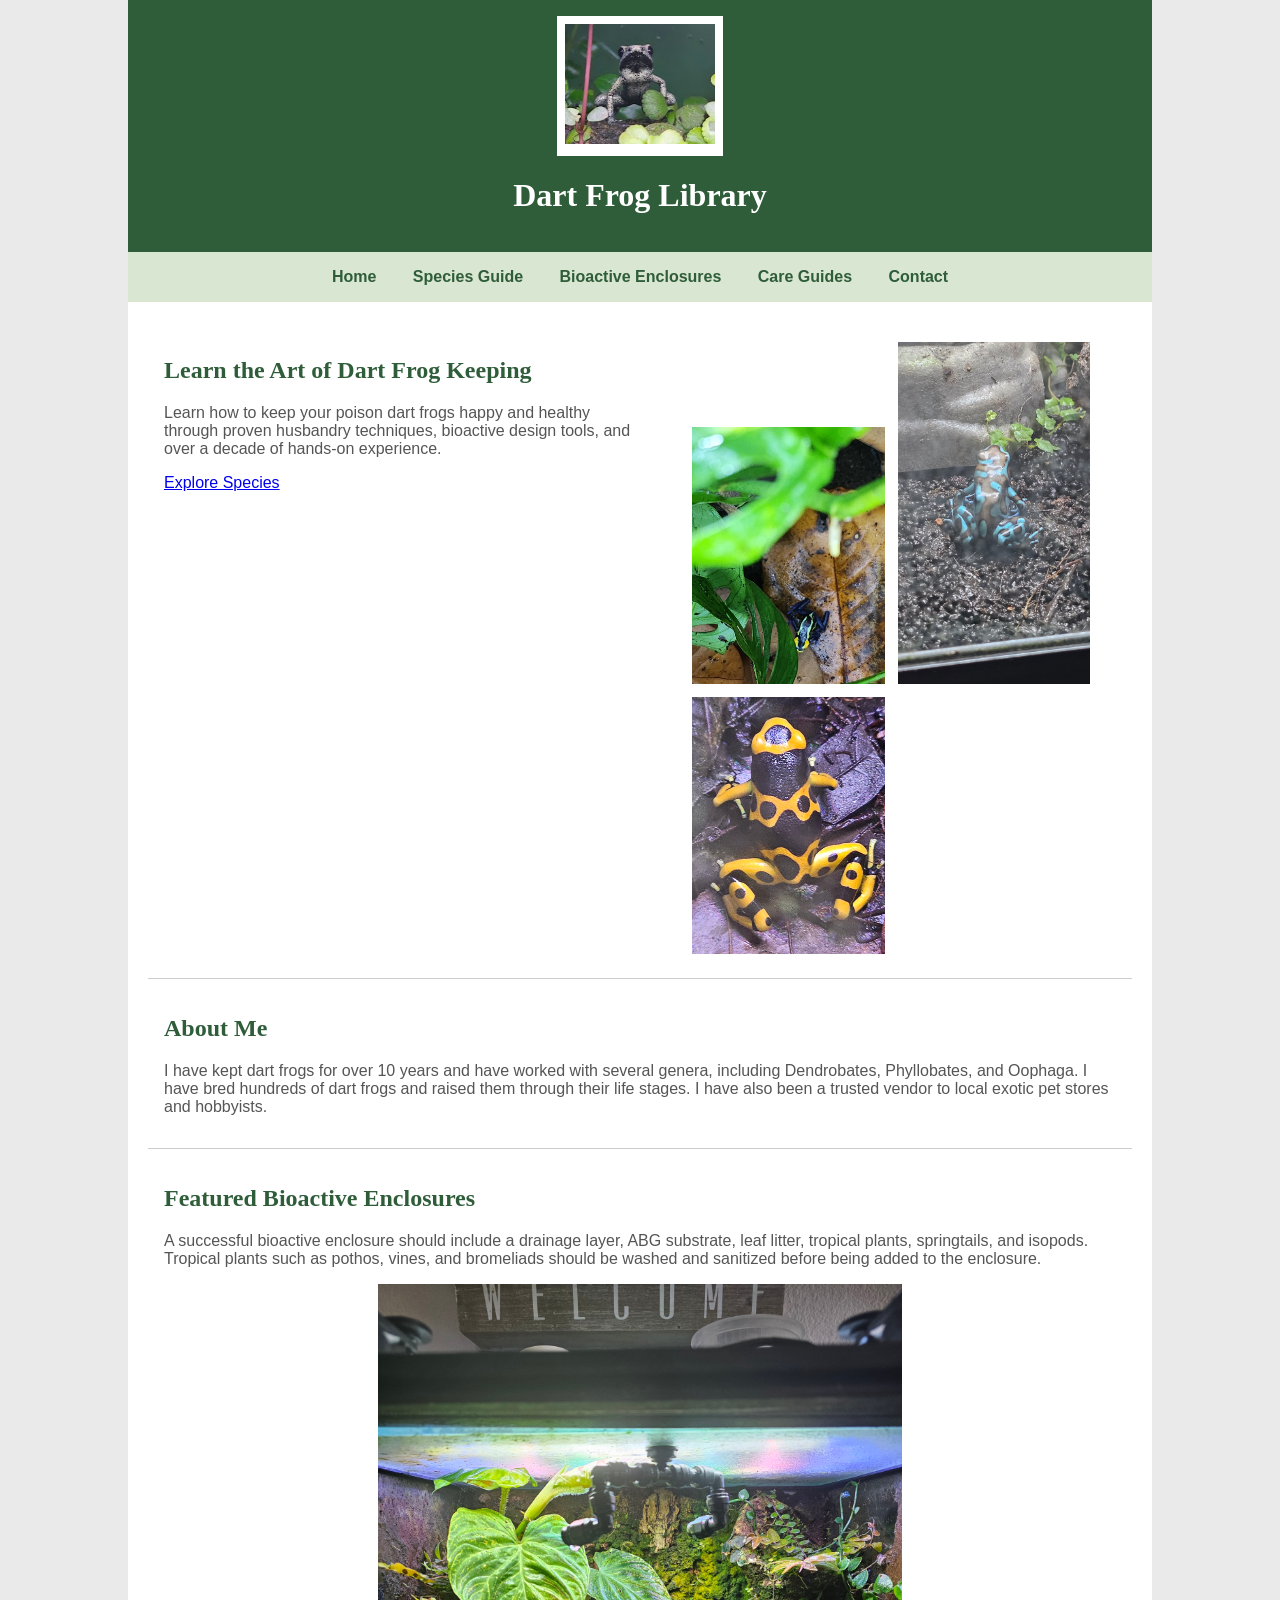
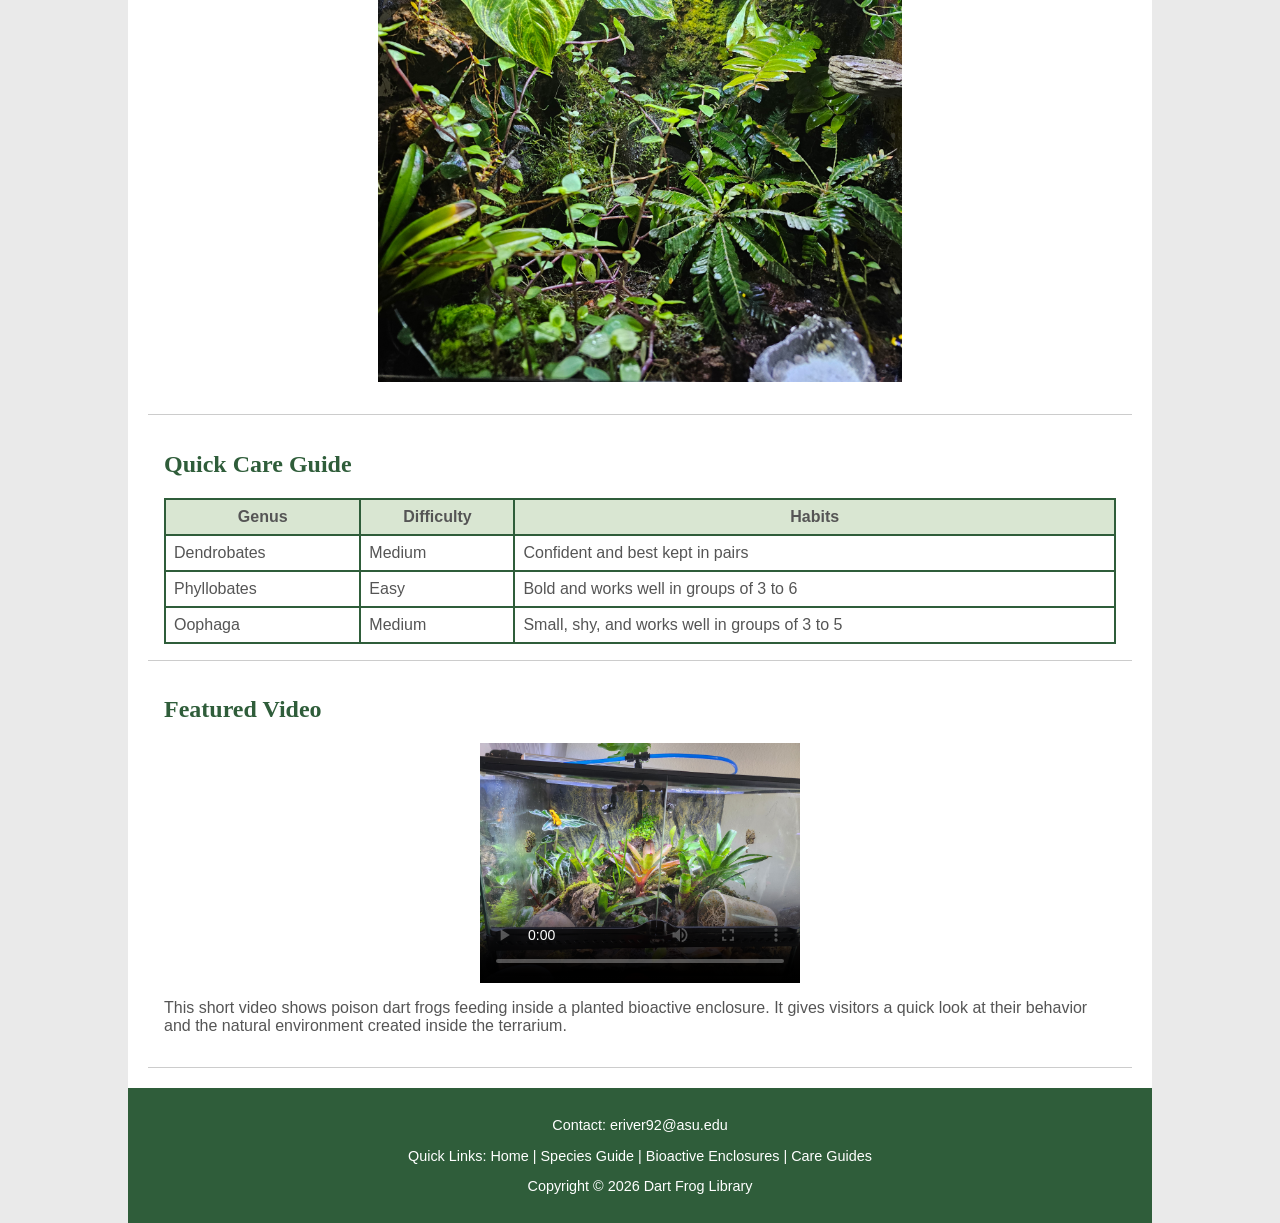
<file: index.html>
<!DOCTYPE html>
<html lang="en">

<head>
    <title>Dart Frog Library</title>
    <meta charset="utf-8">
    <meta name="description" content="Poison dart frog husbandry, bioactive enclosures, and care tips.">
    <meta name="keywords" content="dart frogs, poison dart frogs, bioactive enclosures, husbandry">
    <meta name="author" content="Emanuel Rivera">
    <link rel="stylesheet" href="dartfrog.css">
</head>

<body>
<div id="wrapper">

<header>
    <div id="logo">
    <img src="logo.jpg" alt="Dart Frog Library logo"></div>
    <h1>Dart Frog Library</h1>
</header>

<nav>
    <a href="index.html">Home</a>
    <a href="species.html">Species Guide</a>
    <a href="enclosures.html">Bioactive Enclosures</a>
    <a href="careguides.html">Care Guides</a>
    <a href="contact.html">Contact</a>
</nav>

<main>

    <section id="hero">
        <div class="herotext">
            <h2>Learn the Art of Dart Frog Keeping</h2>
            <p>
                Learn how to keep your poison dart frogs happy and healthy through proven
                husbandry techniques, bioactive design tools, and over a decade of
                hands-on experience.
            </p>
            <a href="species.html">Explore Species</a>
        </div>

        <div class="heroimages">
            <img src="frog1.jpg" alt="Poison dart frog in a bioactive enclosure">
            <img src="frog3.jpg" alt="Poison dart frog in a planted terrarium">
            <img src="frog4.jpg" alt="Poison dart frog in a natural enclosure">
        </div>
    </section>

    <section>
        <h2>About Me</h2>
        <p>
            I have kept dart frogs for over 10 years and have worked with several genera,
            including Dendrobates, Phyllobates, and Oophaga. I have bred hundreds of dart
            frogs and raised them through their life stages. I have also been a trusted
            vendor to local exotic pet stores and hobbyists.
        </p>
    </section>

    <section>
        <h2>Featured Bioactive Enclosures</h2>
        <p>
            A successful bioactive enclosure should include a drainage layer, ABG
            substrate, leaf litter, tropical plants, springtails, and isopods. Tropical
            plants such as pothos, vines, and bromeliads should be washed and sanitized
            before being added to the enclosure.
        </p>

        <img src="enclosure2.jpg" alt="Bioactive dart frog enclosure">
    </section>

    <section>
        <h2>Quick Care Guide</h2>

        <table>
            <tr>
                <th>Genus</th>
                <th>Difficulty</th>
                <th>Habits</th>
            </tr>
            <tr>
                <td>Dendrobates</td>
                <td>Medium</td>
                <td>Confident and best kept in pairs</td>
            </tr>
            <tr>
                <td>Phyllobates</td>
                <td>Easy</td>
                <td>Bold and works well in groups of 3 to 6</td>
            </tr>
            <tr>
                <td>Oophaga</td>
                <td>Medium</td>
                <td>Small, shy, and works well in groups of 3 to 5</td>
            </tr>
        </table>
    </section>

    <section>
        <h2>Featured Video</h2>

        <video controls="controls" width="320" height="240" poster="frogenclosure3.jpg">
            <source src="dartfrogvideo.mp4" type="video/mp4">
            Your browser does not support the video tag.
        </video>

        <p>
            This short video shows poison dart frogs feeding inside a planted bioactive
            enclosure. It gives visitors a quick look at their behavior and the natural
            environment created inside the terrarium.
        </p>
    </section>

</main>

<footer>
    <p>Contact: eriver92@asu.edu</p>
    <p>Quick Links: Home | Species Guide | Bioactive Enclosures | Care Guides</p>
    <p>Copyright &copy; 2026 Dart Frog Library</p>
</footer>

</div>
</body>

</html>
</file>
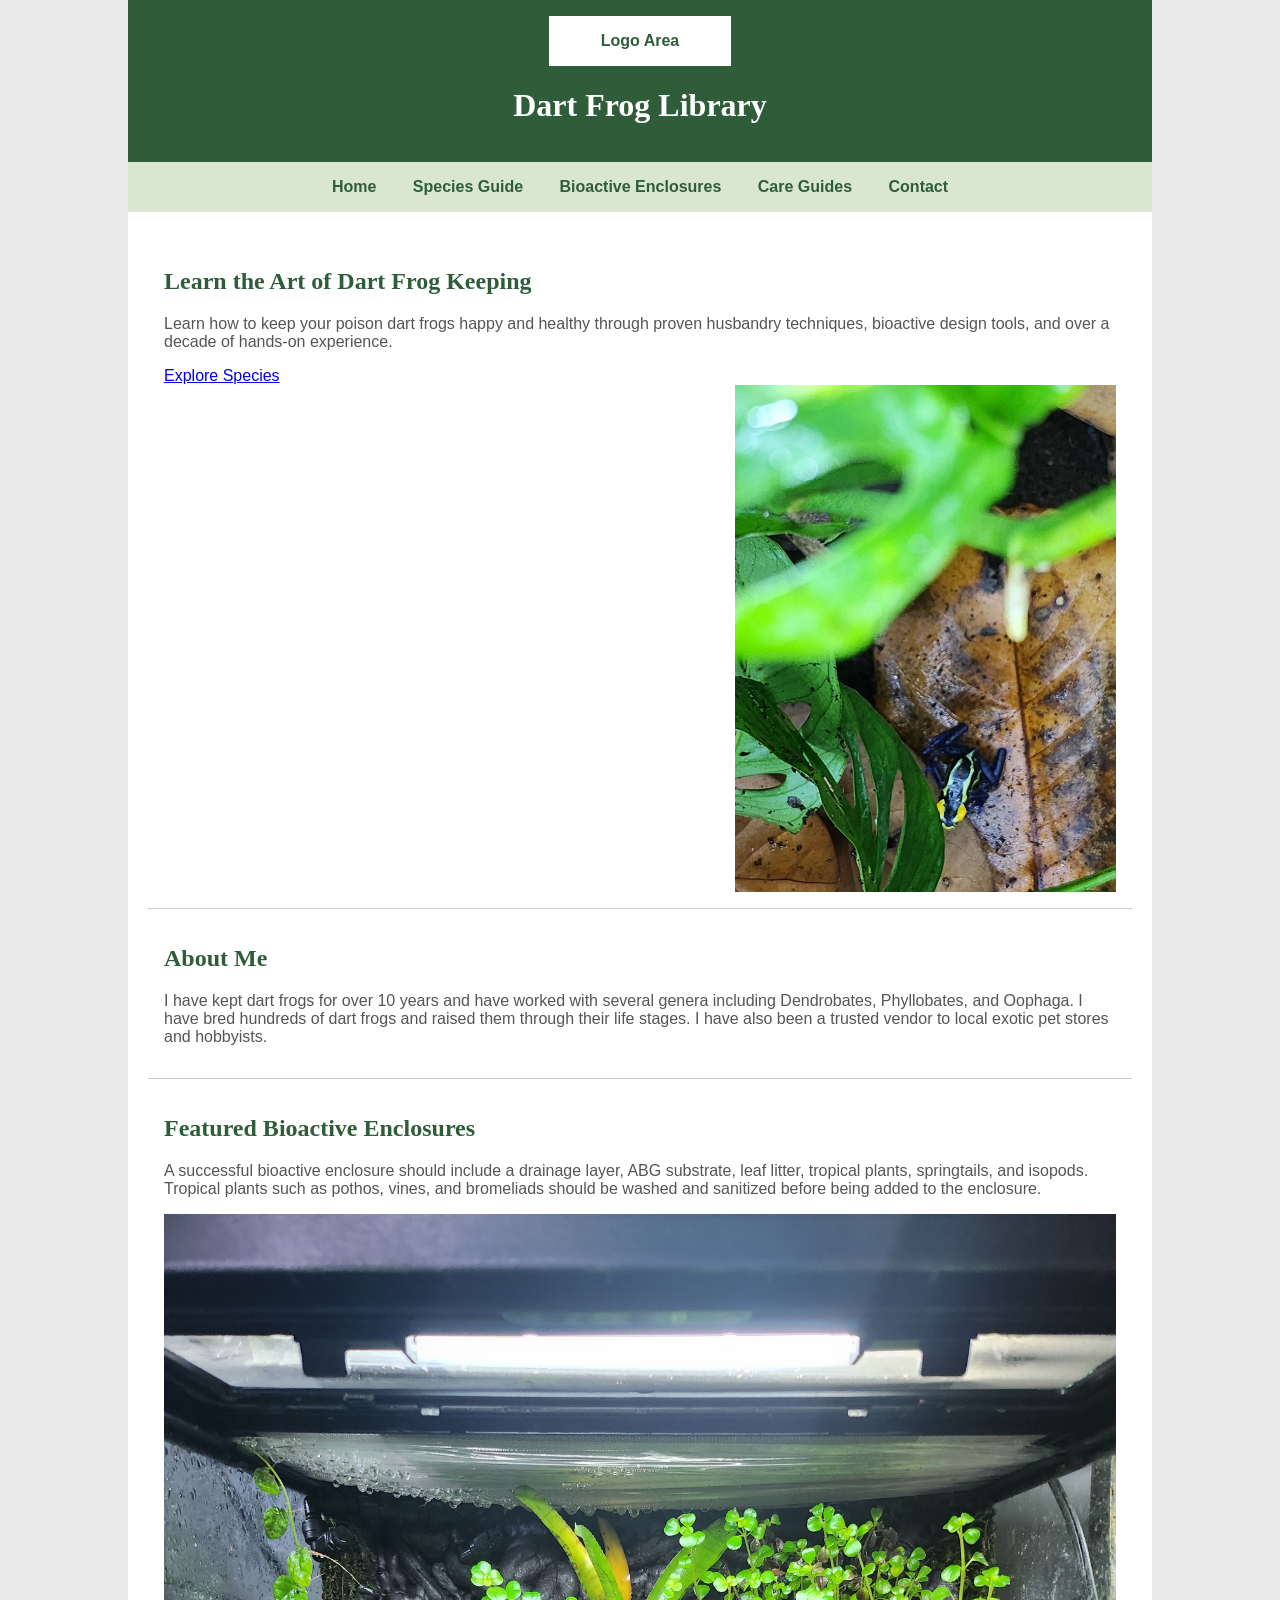
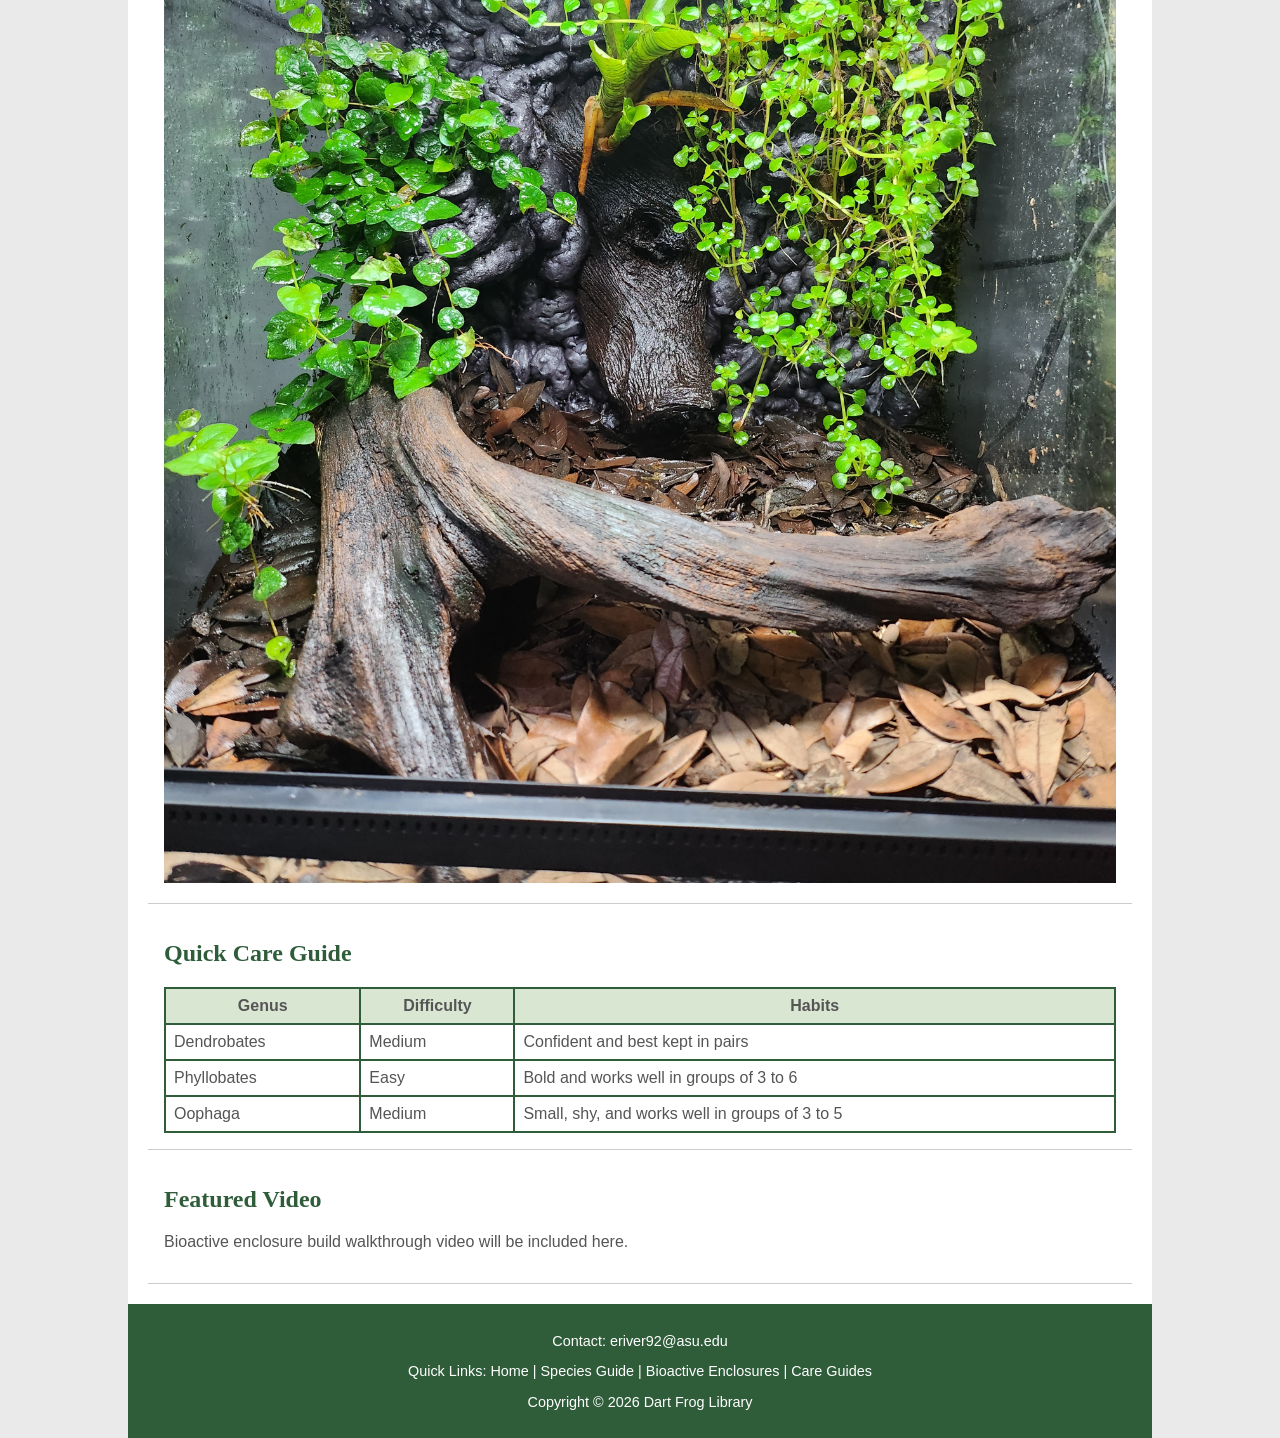
<file: eriver92 - Project Assignment - Project Update 1/index.html>
<!DOCTYPE html>
<html lang="en">

<head>
    <title>Dart Frog Library</title>
    <meta charset="utf-8">
    <meta name="description" content="Poison dart frog husbandry, bioactive enclosures, and care tips.">
    <meta name="keywords" content="dart frogs, poison dart frogs, bioactive enclosures, husbandry">
    <meta name="author" content="Emanuel Rivera">
    <link rel="stylesheet" href="dartfrog.css">
</head>

<body>
<div id="wrapper">

<header>
    <div id="logo">Logo Area</div>
    <h1>Dart Frog Library</h1>
</header>

<nav>
    <a href="index.html">Home</a>
    <a href="#">Species Guide</a>
    <a href="#">Bioactive Enclosures</a>
    <a href="#">Care Guides</a>
    <a href="#">Contact</a>
</nav>

<main>

    <section id="hero">
        <div>
            <h2>Learn the Art of Dart Frog Keeping</h2>
            <p>Learn how to keep your poison dart frogs happy and healthy through proven husbandry techniques, bioactive design tools, and over a decade of hands-on experience.</p>
            <a href="#">Explore Species</a>
        </div>

        <img src="frog1.jpg" alt="Poison dart frog in bioactive enclosure">
    </section>

    <section>
        <h2>About Me</h2>
        <p>I have kept dart frogs for over 10 years and have worked with several genera including Dendrobates, Phyllobates, and Oophaga. I have bred hundreds of dart frogs and raised them through their life stages. I have also been a trusted vendor to local exotic pet stores and hobbyists.</p>
    </section>

    <section>
        <h2>Featured Bioactive Enclosures</h2>
        <p>A successful bioactive enclosure should include a drainage layer, ABG substrate, leaf litter, tropical plants, springtails, and isopods. Tropical plants such as pothos, vines, and bromeliads should be washed and sanitized before being added to the enclosure.</p>
        <img src="enclosure.jpg" alt="Bioactive dart frog enclosure">
    </section>

    <section>
        <h2>Quick Care Guide</h2>

        <table>
            <tr>
                <th>Genus</th>
                <th>Difficulty</th>
                <th>Habits</th>
            </tr>
            <tr>
                <td>Dendrobates</td>
                <td>Medium</td>
                <td>Confident and best kept in pairs</td>
            </tr>
            <tr>
                <td>Phyllobates</td>
                <td>Easy</td>
                <td>Bold and works well in groups of 3 to 6</td>
            </tr>
            <tr>
                <td>Oophaga</td>
                <td>Medium</td>
                <td>Small, shy, and works well in groups of 3 to 5</td>
            </tr>
        </table>
    </section>

    <section>
        <h2>Featured Video</h2>
        <p>Bioactive enclosure build walkthrough video will be included here.</p>
    </section>

</main>

<footer>
    <p>Contact: eriver92@asu.edu</p>
    <p>Quick Links: Home | Species Guide | Bioactive Enclosures | Care Guides</p>
    <p>Copyright &copy; 2026 Dart Frog Library</p>
</footer>

</div>
</body>

</html>
</file>
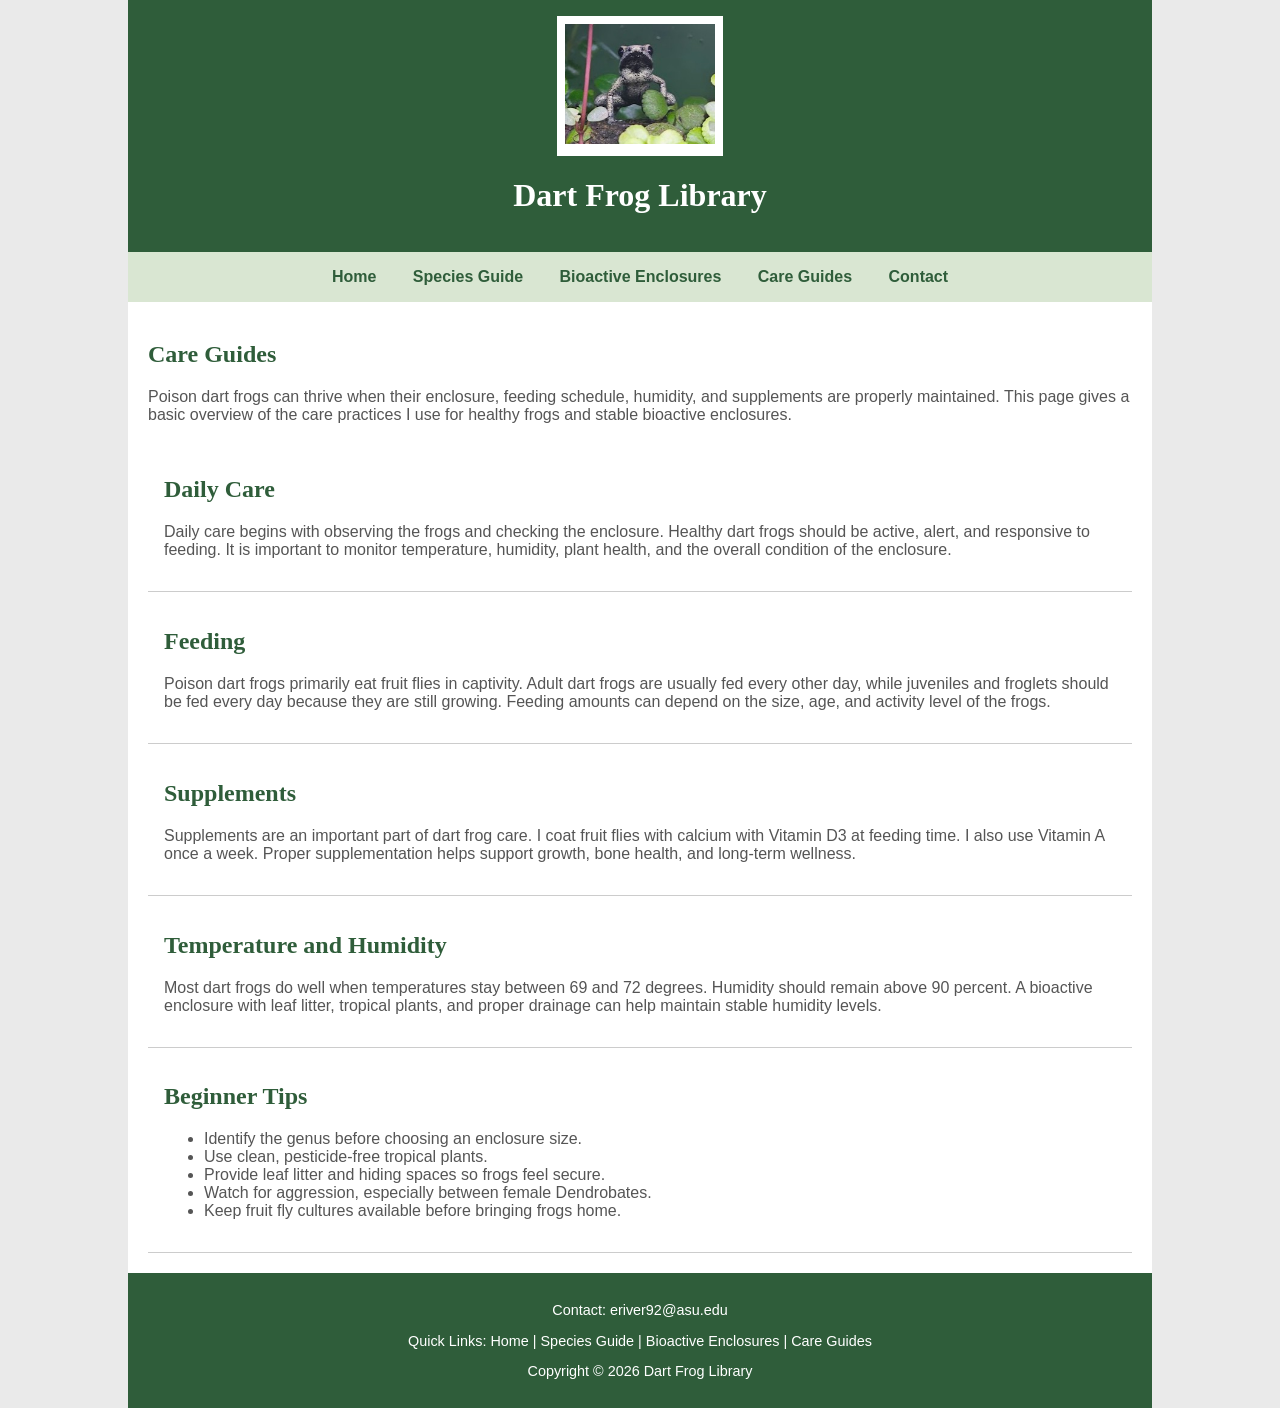
<file: careguides.html>
<!DOCTYPE html>
<html lang="en">

<head>
    <title>Dart Frog Library :: Care Guides</title>
    <meta charset="utf-8">
    <meta name="description" content="Basic poison dart frog care guide covering daily care, feeding, supplements, humidity, and beginner husbandry tips.">
    <meta name="keywords" content="dart frog care, dart frog feeding, fruit flies, humidity, supplements">
    <meta name="author" content="Emanuel Rivera">
    <link rel="stylesheet" href="dartfrog.css">
</head>

<body>
<div id="wrapper">

<header>
    <div id="logo">
        <img src="logo.jpg" alt="Dart Frog Library logo">
    </div>
    <h1>Dart Frog Library</h1>
</header>

<nav>
    <a href="index.html">Home</a>
    <a href="species.html">Species Guide</a>
    <a href="enclosures.html">Bioactive Enclosures</a>
    <a href="careguides.html">Care Guides</a>
    <a href="contact.html">Contact</a>
</nav>

<main>

    <h2>Care Guides</h2>

    <p>
        Poison dart frogs can thrive when their enclosure, feeding schedule, humidity,
        and supplements are properly maintained. This page gives a basic overview of the
        care practices I use for healthy frogs and stable bioactive enclosures.
    </p>

    <section>
        <h2>Daily Care</h2>
        <p>
            Daily care begins with observing the frogs and checking the enclosure. Healthy
            dart frogs should be active, alert, and responsive to feeding. It is important
            to monitor temperature, humidity, plant health, and the overall condition of
            the enclosure.
        </p>
    </section>

    <section>
        <h2>Feeding</h2>
        <p>
            Poison dart frogs primarily eat fruit flies in captivity. Adult dart frogs are
            usually fed every other day, while juveniles and froglets should be fed every
            day because they are still growing. Feeding amounts can depend on the size,
            age, and activity level of the frogs.
        </p>
    </section>

    <section>
        <h2>Supplements</h2>
        <p>
            Supplements are an important part of dart frog care. I coat fruit flies with
            calcium with Vitamin D3 at feeding time. I also use Vitamin A once a week.
            Proper supplementation helps support growth, bone health, and long-term
            wellness.
        </p>
    </section>

    <section>
        <h2>Temperature and Humidity</h2>
        <p>
            Most dart frogs do well when temperatures stay between 69 and 72 degrees.
            Humidity should remain above 90 percent. A bioactive enclosure with leaf
            litter, tropical plants, and proper drainage can help maintain stable humidity
            levels.
        </p>
    </section>

    <section>
        <h2>Beginner Tips</h2>
        <ul>
            <li>Identify the genus before choosing an enclosure size.</li>
            <li>Use clean, pesticide-free tropical plants.</li>
            <li>Provide leaf litter and hiding spaces so frogs feel secure.</li>
            <li>Watch for aggression, especially between female Dendrobates.</li>
            <li>Keep fruit fly cultures available before bringing frogs home.</li>
        </ul>
    </section>

</main>

<footer>
    <p>Contact: eriver92@asu.edu</p>
    <p>Quick Links: Home | Species Guide | Bioactive Enclosures | Care Guides</p>
    <p>Copyright &copy; 2026 Dart Frog Library</p>
</footer>

</div>
</body>

</html>
</file>
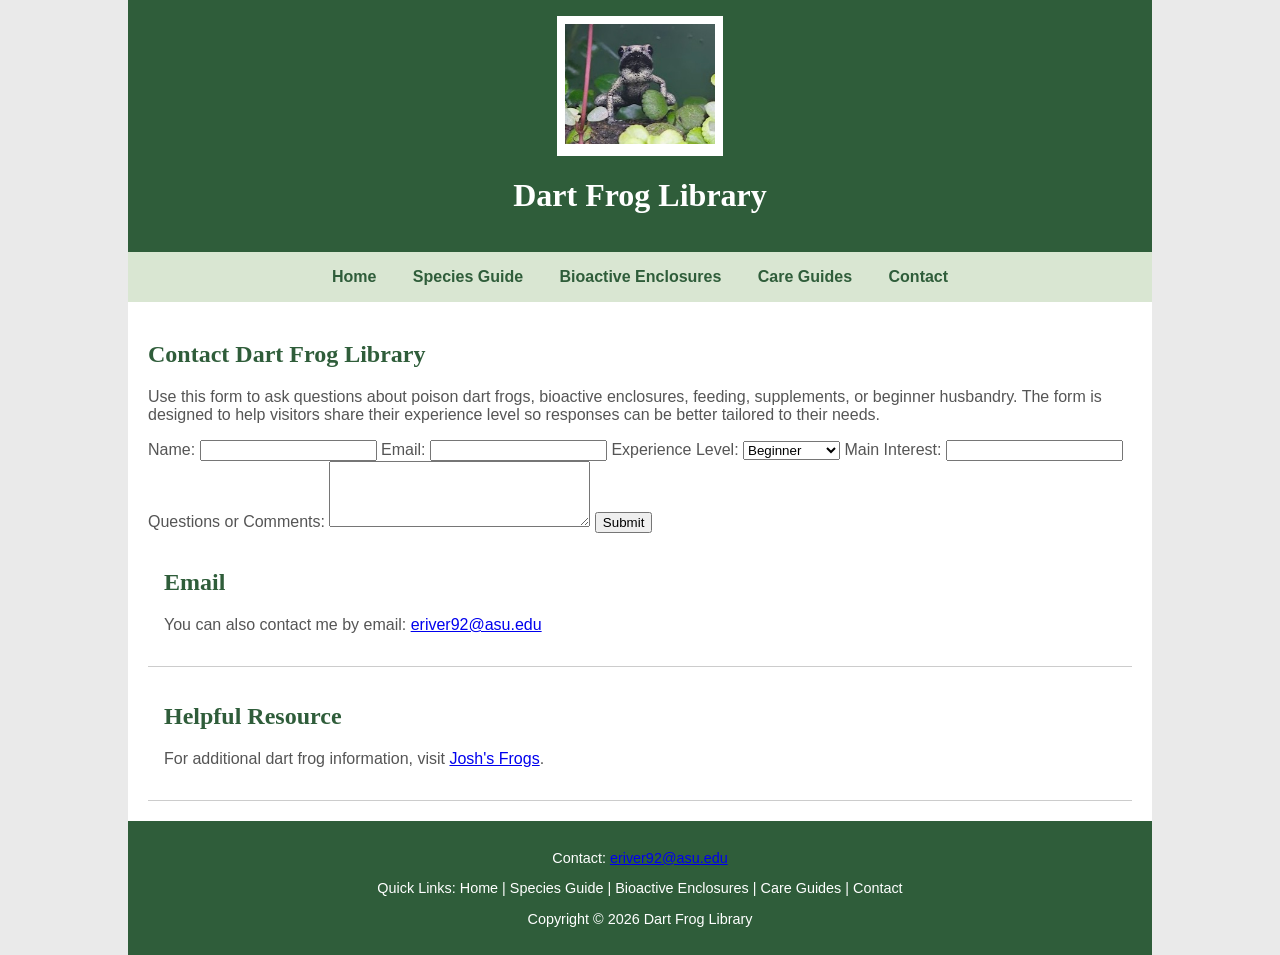
<file: contact.html>
<!DOCTYPE html>
<html lang="en">

<head>
    <title>Dart Frog Library :: Contact</title>
    <meta charset="utf-8">
    <meta name="description" content="Contact Dart Frog Library with questions about poison dart frogs, bioactive enclosures, and husbandry.">
    <meta name="keywords" content="dart frog contact, frog questions, bioactive enclosure help, husbandry advice">
    <meta name="author" content="Emanuel Rivera">
    <link rel="stylesheet" href="dartfrog.css">
</head>

<body>
<div id="wrapper">

<header>
    <div id="logo">
        <img src="logo.jpg" alt="Dart Frog Library logo">
    </div>
    <h1>Dart Frog Library</h1>
</header>

<nav>
    <a href="index.html">Home</a>
    <a href="species.html">Species Guide</a>
    <a href="enclosures.html">Bioactive Enclosures</a>
    <a href="careguides.html">Care Guides</a>
    <a href="contact.html">Contact</a>
</nav>

<main>

    <h2>Contact Dart Frog Library</h2>

    <p>
        Use this form to ask questions about poison dart frogs, bioactive enclosures,
        feeding, supplements, or beginner husbandry. The form is designed to help visitors
        share their experience level so responses can be better tailored to their needs.
    </p>

    <form method="post" action="#">

        <label for="myName">Name:</label>
        <input type="text" id="myName" name="myName">

        <label for="myEmail">Email:</label>
        <input type="email" id="myEmail" name="myEmail">

        <label for="myExperience">Experience Level:</label>
        <select id="myExperience" name="myExperience">
            <option>Beginner</option>
            <option>Intermediate</option>
            <option>Experienced</option>
        </select>

        <label for="myInterest">Main Interest:</label>
        <input type="text" id="myInterest" name="myInterest">

        <label for="myComments">Questions or Comments:</label>
        <textarea id="myComments" name="myComments" rows="4" cols="30"></textarea>

        <input type="submit" value="Submit">

    </form>

    <section>
        <h2>Email</h2>
        <p>
            You can also contact me by email:
            <a href="mailto:eriver92@asu.edu">eriver92@asu.edu</a>
        </p>
    </section>

    <section>
        <h2>Helpful Resource</h2>
        <p>
            For additional dart frog information, visit
            <a href="https://joshsfrogs.com" target="_blank" rel="noopener">Josh's Frogs</a>.
        </p>
    </section>

</main>

<footer>
    <p>Contact: <a href="mailto:eriver92@asu.edu">eriver92@asu.edu</a></p>
    <p>Quick Links: Home | Species Guide | Bioactive Enclosures | Care Guides | Contact</p>
    <p>Copyright &copy; 2026 Dart Frog Library</p>
</footer>

</div>
</body>

</html>
</file>
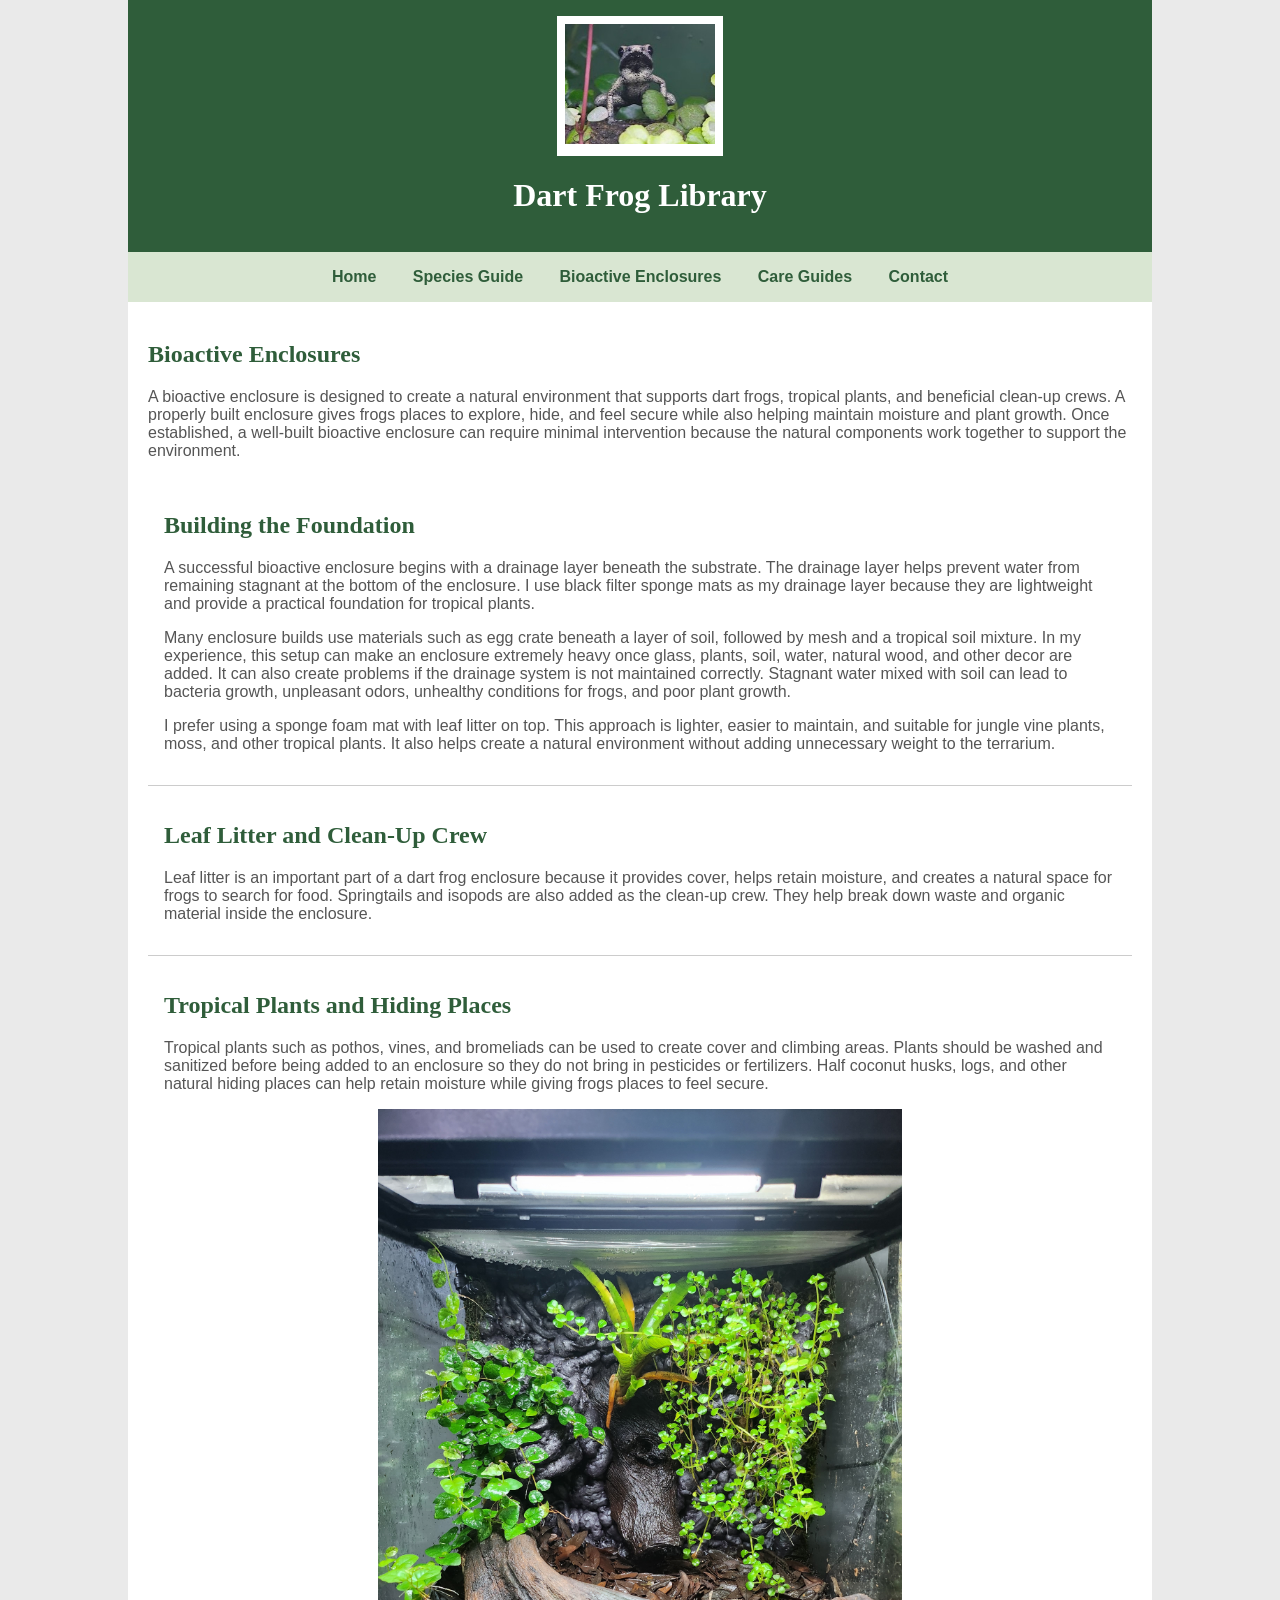
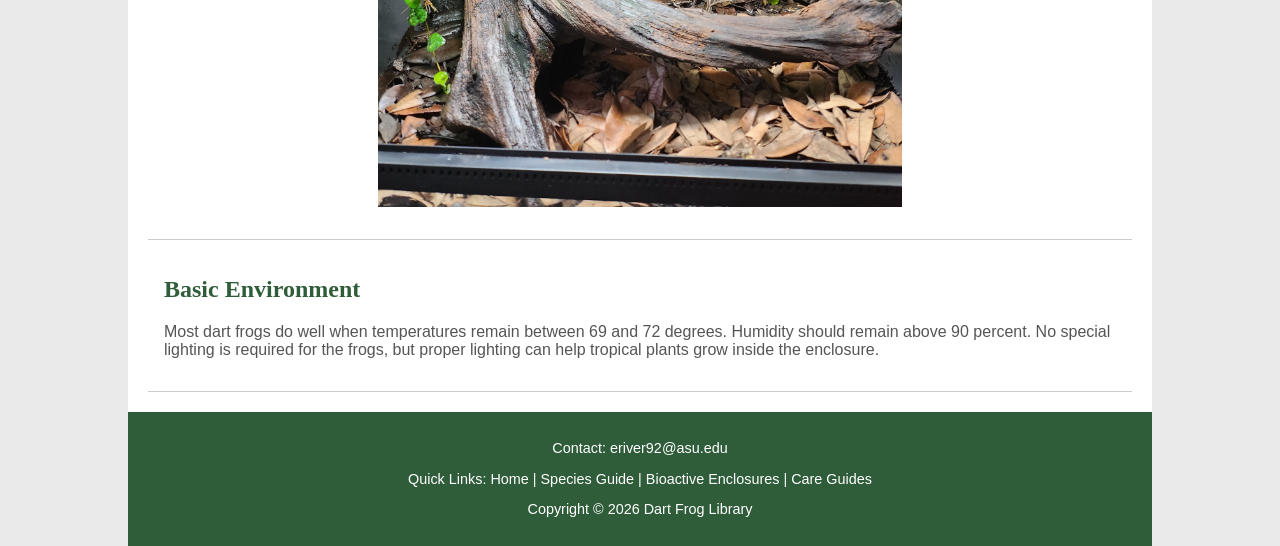
<file: enclosures.html>
<!DOCTYPE html>
<html lang="en">

<head>
    <title>Dart Frog Library :: Bioactive Enclosures</title>
    <meta charset="utf-8">
    <meta name="description" content="Learn the basic layers, plants, clean-up crew, and hiding spaces used in bioactive dart frog enclosures.">
    <meta name="keywords" content="bioactive enclosure, dart frog enclosure, ABG substrate, springtails, isopods">
    <meta name="author" content="Emanuel Rivera">
    <link rel="stylesheet" href="dartfrog.css">
</head>

<body>
<div id="wrapper">

<header>
    <div id="logo">
    <img src="logo.jpg" alt="Dart Frog Library logo"></div>
    <h1>Dart Frog Library</h1>
</header>

<nav>
    <a href="index.html">Home</a>
    <a href="species.html">Species Guide</a>
    <a href="enclosures.html">Bioactive Enclosures</a>
    <a href="careguides.html">Care Guides</a>
    <a href="contact.html">Contact</a>
</nav>

<main>

    <h2>Bioactive Enclosures</h2>

    <p>
        A bioactive enclosure is designed to create a natural environment that supports
        dart frogs, tropical plants, and beneficial clean-up crews. A properly built
        enclosure gives frogs places to explore, hide, and feel secure while also helping
        maintain moisture and plant growth. Once established, a well-built bioactive
        enclosure can require minimal intervention because the natural components work
        together to support the environment.
    </p>

    <section>
        <h2>Building the Foundation</h2>
        <p>
            A successful bioactive enclosure begins with a drainage layer beneath the
            substrate. The drainage layer helps prevent water from remaining stagnant at
            the bottom of the enclosure. I use black filter sponge mats as my drainage
            layer because they are lightweight and provide a practical foundation for
            tropical plants.
        </p>

        <p>
            Many enclosure builds use materials such as egg crate beneath a layer of soil,
            followed by mesh and a tropical soil mixture. In my experience, this setup can
            make an enclosure extremely heavy once glass, plants, soil, water, natural
            wood, and other decor are added. It can also create problems if the drainage
            system is not maintained correctly. Stagnant water mixed with soil can lead to
            bacteria growth, unpleasant odors, unhealthy conditions for frogs, and poor
            plant growth.
        </p>

        <p>
            I prefer using a sponge foam mat with leaf litter on top. This approach is
            lighter, easier to maintain, and suitable for jungle vine plants, moss, and
            other tropical plants. It also helps create a natural environment without
            adding unnecessary weight to the terrarium.
        </p>
    </section>

    <section>
        <h2>Leaf Litter and Clean-Up Crew</h2>
        <p>
            Leaf litter is an important part of a dart frog enclosure because it provides
            cover, helps retain moisture, and creates a natural space for frogs to search
            for food. Springtails and isopods are also added as the clean-up crew. They
            help break down waste and organic material inside the enclosure.
        </p>
    </section>

    <section>
        <h2>Tropical Plants and Hiding Places</h2>
        <p>
            Tropical plants such as pothos, vines, and bromeliads can be used to create
            cover and climbing areas. Plants should be washed and sanitized before being
            added to an enclosure so they do not bring in pesticides or fertilizers.
            Half coconut husks, logs, and other natural hiding places can help retain
            moisture while giving frogs places to feel secure.
        </p>

        <img src="enclosure.jpg" alt="Bioactive dart frog enclosure with tropical plants and natural hiding spaces">
    </section>

    <section>
        <h2>Basic Environment</h2>
        <p>
            Most dart frogs do well when temperatures remain between 69 and 72 degrees.
            Humidity should remain above 90 percent. No special lighting is required for
            the frogs, but proper lighting can help tropical plants grow inside the
            enclosure.
        </p>
    </section>

</main>

<footer>
    <p>Contact: eriver92@asu.edu</p>
    <p>Quick Links: Home | Species Guide | Bioactive Enclosures | Care Guides</p>
    <p>Copyright &copy; 2026 Dart Frog Library</p>
</footer>

</div>
</body>

</html>
</file>
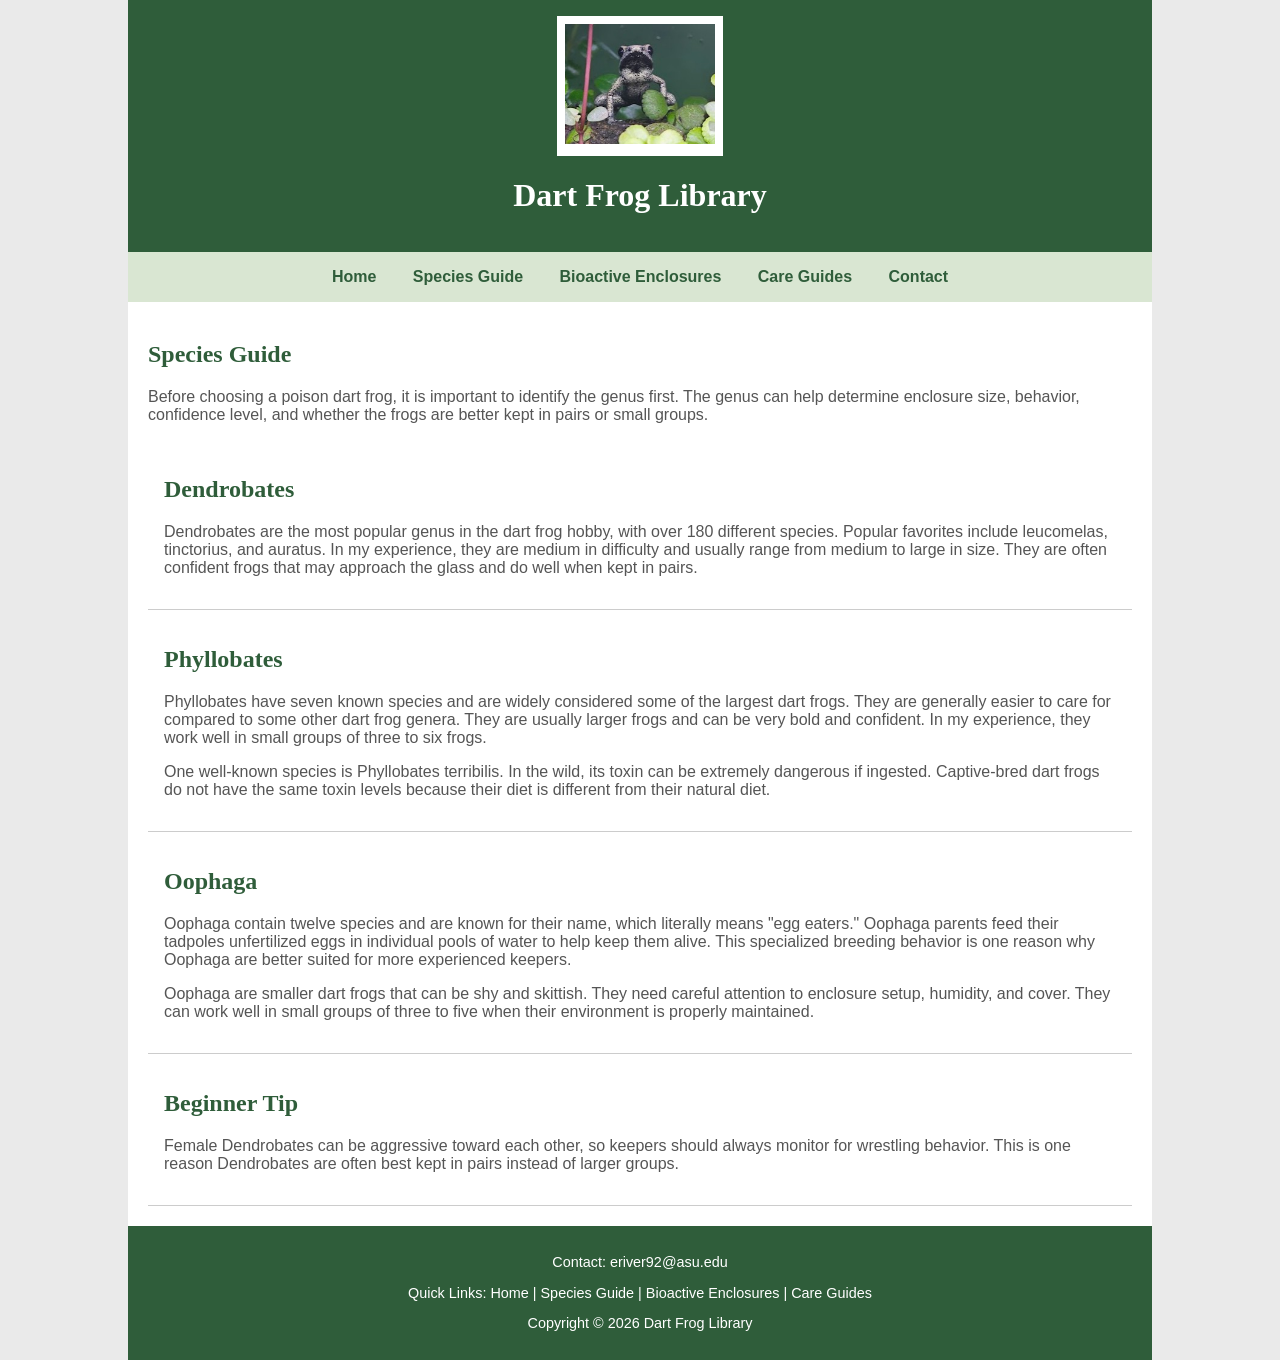
<file: species.html>
<!DOCTYPE html>
<html lang="en">

<head>
    <title>Dart Frog Library :: Species Guide</title>
    <meta charset="utf-8">
    <meta name="description" content="Basic genus guide for Dendrobates, Phyllobates, and Oophaga poison dart frogs.">
    <meta name="keywords" content="dart frogs, dendrobates, phyllobates, oophaga, species guide">
    <meta name="author" content="Emanuel Rivera">
    <link rel="stylesheet" href="dartfrog.css">
</head>

<body>
<div id="wrapper">

<header>
    <div id="logo">
    <img src="logo.jpg" alt="Dart Frog Library logo"></div>
    <h1>Dart Frog Library</h1>
</header>

<nav>
    <a href="index.html">Home</a>
    <a href="species.html">Species Guide</a>
    <a href="enclosures.html">Bioactive Enclosures</a>
    <a href="careguides.html">Care Guides</a>
    <a href="contact.html">Contact</a>
</nav>

<main>

    <h2>Species Guide</h2>

    <p>
        Before choosing a poison dart frog, it is important to identify the genus first.
        The genus can help determine enclosure size, behavior, confidence level, and
        whether the frogs are better kept in pairs or small groups.
    </p>

    <section>
        <h2>Dendrobates</h2>
        <p>
            Dendrobates are the most popular genus in the dart frog hobby, with over
            180 different species. Popular favorites include leucomelas, tinctorius,
            and auratus. In my experience, they are medium in difficulty and usually
            range from medium to large in size. They are often confident frogs that may
            approach the glass and do well when kept in pairs.
        </p>
    </section>

    <section>
        <h2>Phyllobates</h2>
        <p>
            Phyllobates have seven known species and are widely considered some of the
            largest dart frogs. They are generally easier to care for compared to some
            other dart frog genera. They are usually larger frogs and can be very bold
            and confident. In my experience, they work well in small groups of three to
            six frogs.
        </p>

        <p>
            One well-known species is Phyllobates terribilis. In the wild, its toxin can
            be extremely dangerous if ingested. Captive-bred dart frogs do not have the
            same toxin levels because their diet is different from their natural diet.
        </p>
    </section>

    <section>
        <h2>Oophaga</h2>
        <p>
            Oophaga contain twelve species and are known for their name, which literally
            means "egg eaters." Oophaga parents feed their tadpoles unfertilized eggs in
            individual pools of water to help keep them alive. This specialized breeding
            behavior is one reason why Oophaga are better suited for more experienced
            keepers.
        </p>

        <p>
            Oophaga are smaller dart frogs that can be shy and skittish. They need careful
            attention to enclosure setup, humidity, and cover. They can work well in small
            groups of three to five when their environment is properly maintained.
        </p>
    </section>

    <section>
        <h2>Beginner Tip</h2>
        <p>
            Female Dendrobates can be aggressive toward each other, so keepers should
            always monitor for wrestling behavior. This is one reason Dendrobates are
            often best kept in pairs instead of larger groups.
        </p>
    </section>

</main>

<footer>
    <p>Contact: eriver92@asu.edu</p>
    <p>Quick Links: Home | Species Guide | Bioactive Enclosures | Care Guides</p>
    <p>Copyright &copy; 2026 Dart Frog Library</p>
</footer>

</div>
</body>

</html>
</file>
<file: dartfrog.css>
body {
    background-color: #EAEAEA;
    color: #555555;
    font-family: Arial, Helvetica, sans-serif;
    margin: 0;
}

#wrapper {
    width: 80%;
    margin: auto;
    background-color: #FFFFFF;
}

header {
    background-color: #2F5D3A;
    color: #FFFFFF;
    padding: 1em;
    text-align: center;
}

#logo {
    background-color: #FFFFFF;
    padding: 0.5em;
    width: 150px;
    margin: auto;
}

#logo img {
    width: 100%;
}

nav {
    text-align: center;
    padding: 1em;
    background-color: #D9E6D2;
    font-weight: bold;
}

nav a {
    text-decoration: none;
    color: #2F5D3A;
    margin: 1em;
}

main {
    padding: 20px;
}

#hero {
    overflow: auto;
}

.herotext {
    width: 50%;
    float: left;
}

.heroimages {
    float: right;
    width: 45%;
    margin-left: 20px;
}

.heroimages img {
    width: 45%;
    margin: 1%;
}

section {
    border-bottom: 1px solid #CCCCCC;
    padding: 1em;
}

h1 {
    font-family: Georgia, "Times New Roman", serif;
}

h2 {
    color: #2F5D3A;
    font-family: Georgia, "Times New Roman", serif;
}

img {
    max-width: 100%;
}

section img {
    width: 55%;
    display: block;
    margin: 1em auto;
}

.heroimages img {
    display: inline;
}

table {
    border: 2px solid #2F5D3A;
    border-collapse: collapse;
    width: 100%;
}

td,
th {
    border: 2px solid #2F5D3A;
    padding: 0.5em;
}

th {
    background-color: #D9E6D2;
}

video {
    display: block;
    margin: 1em auto;
}

footer {
    background-color: #2F5D3A;
    color: #FFFFFF;
    text-align: center;
    padding: 1em;
    font-size: 90%;
}
</file>
<file: eriver92 - Project Assignment - Project Update 1/dartfrog.css>
body {
    background-color: #EAEAEA;
    color: #555555;
    font-family: Arial, Helvetica, sans-serif;
    margin: 0;
}

#wrapper {
    width: 80%;
    margin: auto;
    background-color: #FFFFFF;
}

header {
    background-color: #2F5D3A;
    color: #FFFFFF;
    padding: 1em;
    text-align: center;
}

#logo {
    background-color: #FFFFFF;
    color: #2F5D3A;
    padding: 1em;
    width: 150px;
    margin: auto;
    font-weight: bold;
}

nav {
    text-align: center;
    padding: 1em;
    background-color: #D9E6D2;
    font-weight: bold;
}

nav a {
    text-decoration: none;
    color: #2F5D3A;
    margin: 1em;
}

main {
    padding: 20px;
}

#hero {
    overflow: auto;
}

#hero img {
    width: 40%;
    float: right;
    margin-left: 20px;
}

section {
    border-bottom: 1px solid #CCCCCC;
    padding: 1em;
}

h1 {
    font-family: Georgia, "Times New Roman", serif;
}

h2 {
    color: #2F5D3A;
    font-family: Georgia, "Times New Roman", serif;
}

img {
    max-width: 100%;
}

table {
    border: 2px solid #2F5D3A;
    border-collapse: collapse;
    width: 100%;
}

td,
th {
    border: 2px solid #2F5D3A;
    padding: 0.5em;
}

th {
    background-color: #D9E6D2;
}

footer {
    background-color: #2F5D3A;
    color: #FFFFFF;
    text-align: center;
    padding: 1em;
    font-size: 90%;
}
</file>
